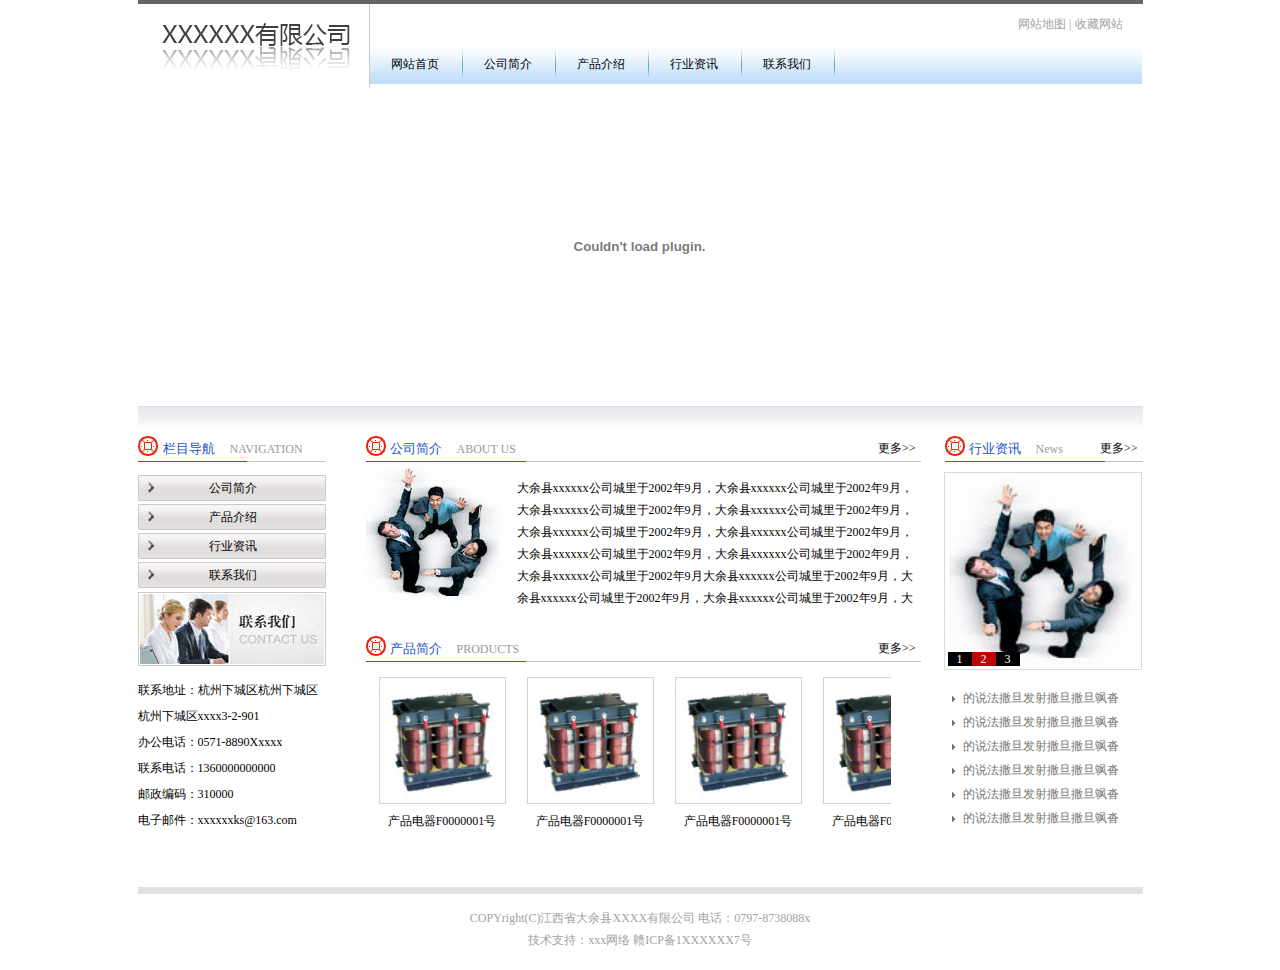
<file: index.html>
﻿<!DOCTYPE html PUBLIC "-//W3C//DTD XHTML 1.0 Transitional//EN" "http://www.w3.org/TR/xhtml1/DTD/xhtml1-transitional.dtd">
<html xmlns="http://www.w3.org/1999/xhtml">
<head>
<meta http-equiv="Content-Type" content="text/html; charset=utf-8" />
<title>公司首页</title>
<link type="text/css" rel="stylesheet" href="css/style.css" />
</head>

<body>
<div class="top clearfix">
	<div class="top-one clearfix">
    	<h1>
        	<a href="#">
            	<img src="images/logo.jpg" />
            </a>
        </h1>
        <div class="map">
        	<a href="#">网站地图</a>
            |
            <a href="#">收藏网站</a>
        </div>
        <ul class="top-list clearfix">
        	<li><a href="index.html">网站首页</a></li>
            <li><a href="about.html">公司简介</a></li>
            <li><a href="product.html">产品介绍</a></li>
            <li><a href="news.html">行业资讯</a></li>
            <li><a href="contact.html">联系我们</a></li>            
        </ul>
    </div>
    <div class="top-two">
    	<object classid="clsid:D27CDB6E-AE6D-11cf-96B8-444553540000" codebase="http://download.macromedia.com/pub/shockwave/cabs/flash/swflash.cab#version=9,0,28,0" width="1004" height="317">
			<param name="movie" value="images/swf.swf">
			<param name="quality" value="high">
			<embed src="images/swf.swf" quality="high" pluginspage="http://www.adobe.com/shockwave/download/download.cgi?P1_Prod_Version=ShockwaveFlash" type="application/x-shockwave-flash" width="1004" height="317"><!--embed支持FF、chrome、safari-->
		</object>
    </div>
</div>

<div class="center clearfix">
	<div class="center-l">
    	<div class="tit">
        	<h3>栏目导航<i>NAVIGATION</i></h3>
        </div>
        <ul class="center-list">
            <li><a href="about.html">公司简介</a></li>
            <li><a href="product.html">产品介绍</a></li>
            <li><a href="news.html">行业资讯</a></li>
            <li><a href="contact.html">联系我们</a></li>
    	</ul>
        <a class="center-l-img" href="#"><img src="images/contact.jpg" /></a>
        <ul class="center-list2">
        	<li>联系地址：杭州下城区杭州下城区</li>
            <li>杭州下城区xxxx3-2-901</li>
            <li>办公电话：0571-8890Xxxxx</li>
            <li>联系电话：1360000000000</li>
            <li>邮政编码：310000</li>
            <li>电子邮件：xxxxxxks@163.com</li>
        </ul>      
    </div> 
    <div class="center-c">
        <div class="tit center-c1">
            <h3>公司简介<i>ABOUT US</i></h3>
            <a href="about.html">更多>></a>
        </div>
        <div class="center-c2 clearfix">
            <img src="images/intr.jpg" />
            <p>大余县xxxxxx公司城里于2002年9月，大余县xxxxxx公司城里于2002年9月，大余县xxxxxx公司城里于2002年9月，大余县xxxxxx公司城里于2002年9月，大余县xxxxxx公司城里于2002年9月，大余县xxxxxx公司城里于2002年9月，大余县xxxxxx公司城里于2002年9月，大余县xxxxxx公司城里于2002年9月，大余县xxxxxx公司城里于2002年9月大余县xxxxxx公司城里于2002年9月，大余县xxxxxx公司城里于2002年9月，大余县xxxxxx公司城里于2002年9月，大</p>
        </div>
        <div class="tit center-c3">
            <h3>产品简介<i>PRODUCTS</i></h3>
            <a href="product.html">更多>></a>
        </div>
        <div class="center-c4">
            <ul class="center-list3">
                <li>
                    <a href="#">
                        <img src="images/1.jpg" />
                        <span>产品电器F0000001号</span>	
                    </a>
                </li>
                <li>
                    <a href="#">
                        <img src="images/1.jpg" />
                        <span>产品电器F0000001号</span>	
                    </a>
                </li>
                <li>
                    <a href="#">
                        <img src="images/1.jpg" />
                        <span>产品电器F0000001号</span>	
                    </a>
                </li>
                <li>
                    <a href="#">
                        <img src="images/1.jpg" />
                        <span>产品电器F0000001号</span>	
                    </a>
                </li>
            </ul>
        </div>
    </div>
    <div class="center-r">
    	<div class="tit center-r-1">
        	<h3>行业资讯<i>News</i></h3>
            <a href="news.html">更多>></a>
        </div>
        <div class="center-r-2">
            <ul class="center-r-2-img">
                <li><a href="#"><img width="190px" height="190px" src="images/intr.jpg" /></a></li>
                <li class="btn2"><a href="#"><img width="190px" height="190px" src="images/intr.jpg" /></a></li>
                <li><a href="#"><img width="190px" height="190px" src="images/intr.jpg" /></a></li>
            </ul>

            <ul class="center-r-2-btn">
                <li>1</li>
              <li class="btn2">2</li>
                <li>3</li>
            </ul>
        </div>
        <div class="center-r-3">
        	<ul class="center-r-3-list">
            	<li>
                	<i></i>
                    <a href="#">的说法撒旦发射撒旦撒旦飒沓</a>
                </li>
                <li>
                	<i></i>
                    <a href="#">的说法撒旦发射撒旦撒旦飒沓</a>
                </li>
                <li>
                	<i></i>
                    <a href="#">的说法撒旦发射撒旦撒旦飒沓</a>
                </li>
                <li>
                	<i></i>
                    <a href="#">的说法撒旦发射撒旦撒旦飒沓</a>
                </li>
                <li>
                	<i></i>
                    <a href="#">的说法撒旦发射撒旦撒旦飒沓</a>
                </li>
                <li>
                	<i></i>
                    <a href="#">的说法撒旦发射撒旦撒旦飒沓</a>
                </li>
            </ul>
        </div>
    </div>   
</div>

<div class="footer">
	<p>COPYright(C)江西省大余县XXXX有限公司 电话：0797-8738088x</p>
    <p>技术支持：xxx网络 赣ICP备1XXXXXX7号</p>
</div>
</body>
</html>
</file>
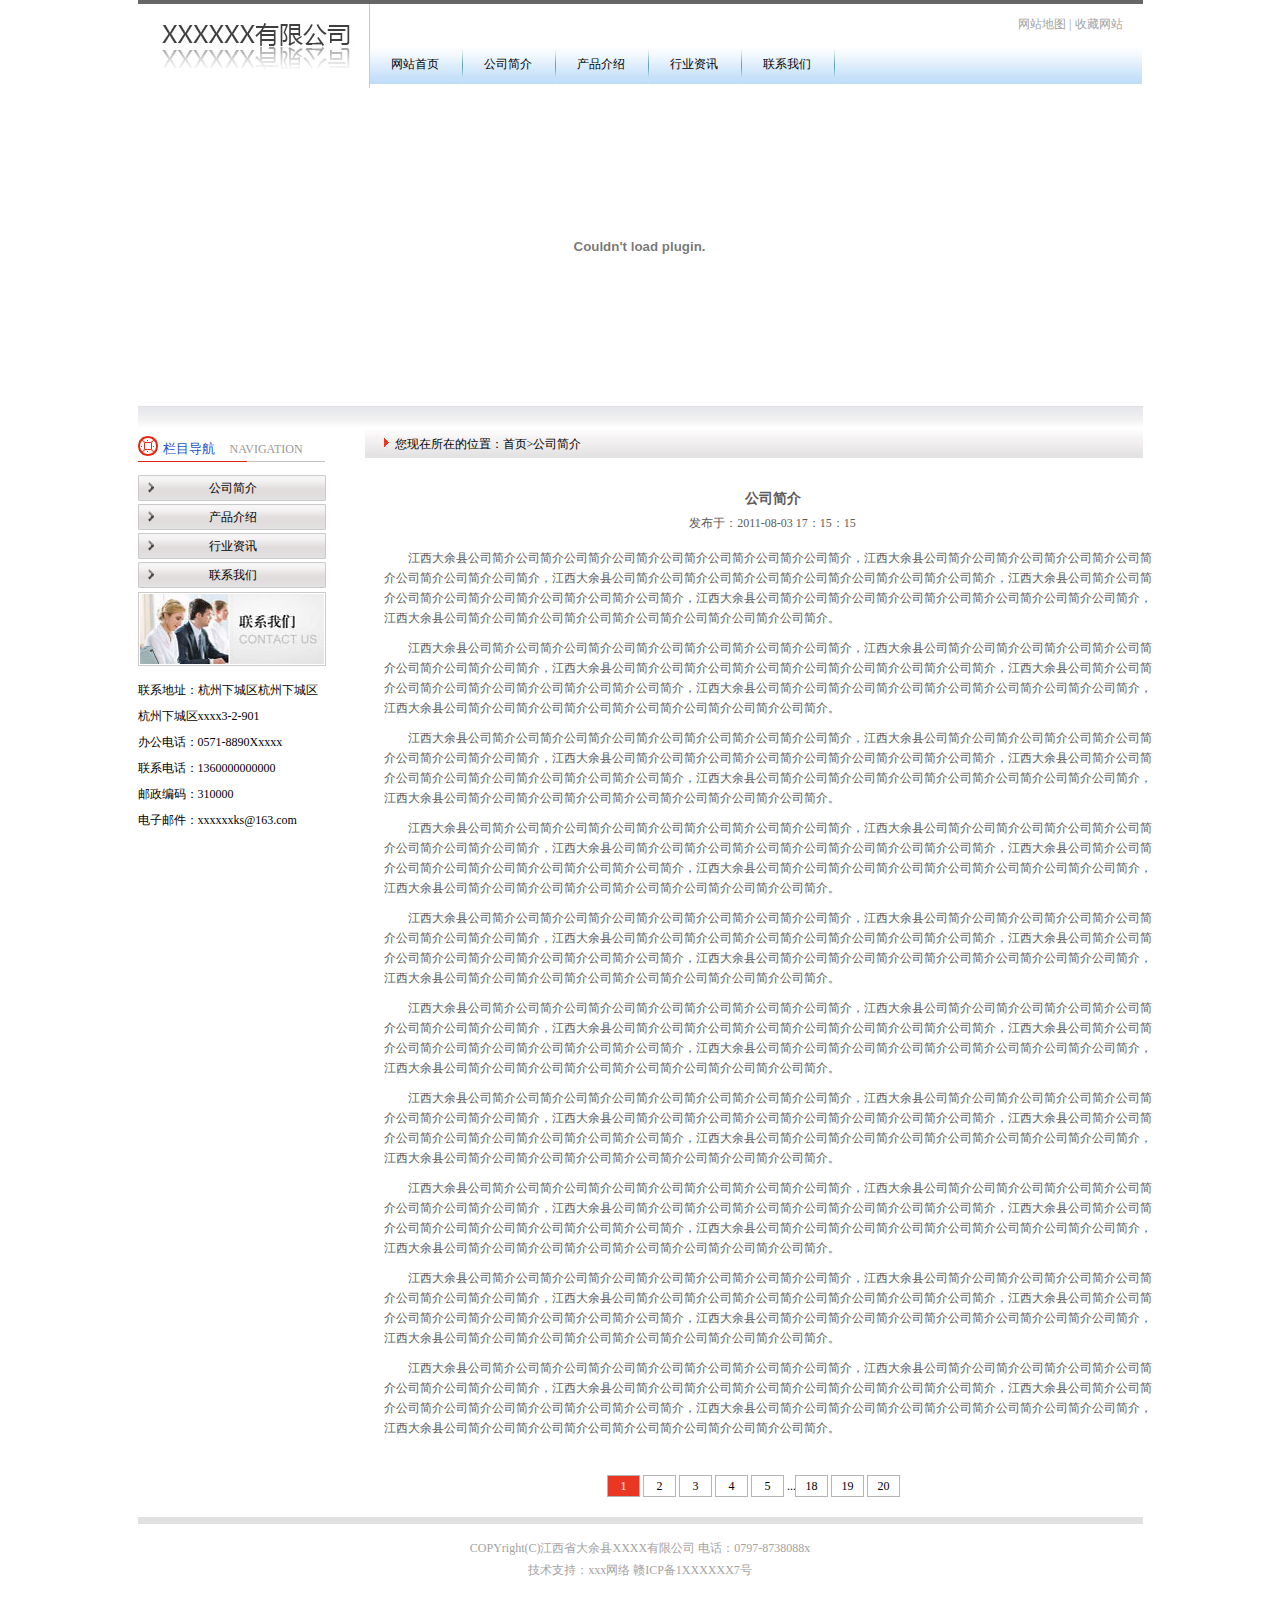
<file: about.html>
﻿<!DOCTYPE html PUBLIC "-//W3C//DTD XHTML 1.0 Transitional//EN" "http://www.w3.org/TR/xhtml1/DTD/xhtml1-transitional.dtd">
<html xmlns="http://www.w3.org/1999/xhtml">
<head>
<meta http-equiv="Content-Type" content="text/html; charset=utf-8" />
<title>公司简介</title>
<link type="text/css" rel="stylesheet" href="css/style.css" />
</head>

<body>
<div class="top clearfix">
	<div class="top-one clearfix">
    	<h1>
        	<a href="#">
            	<img src="images/logo.jpg" />
            </a>
        </h1>
        <div class="map">
        	<a href="#">网站地图</a>
            |
            <a href="#">收藏网站</a>
        </div>
        <ul class="top-list clearfix">
        	<li><a href="index.html">网站首页</a></li>
            <li><a href="about.html">公司简介</a></li>
            <li><a href="product.html">产品介绍</a></li>
            <li><a href="news.html">行业资讯</a></li>
            <li><a href="contact.html">联系我们</a></li>            
        </ul>
    </div>
    <div class="top-two">
    	<object classid="clsid:D27CDB6E-AE6D-11cf-96B8-444553540000" codebase="http://download.macromedia.com/pub/shockwave/cabs/flash/swflash.cab#version=9,0,28,0" width="1004" height="317">
			<param name="movie" value="images/swf.swf">
			<param name="quality" value="high">
			<embed src="images/swf.swf" quality="high" pluginspage="http://www.adobe.com/shockwave/download/download.cgi?P1_Prod_Version=ShockwaveFlash" type="application/x-shockwave-flash" width="1004" height="317"><!--embed支持FF、chrome、safari-->
		</object>
    </div>
</div>

<div class="center clearfix">
	<div class="center-l">
    	<div class="tit">
        	<h3>栏目导航<i>NAVIGATION</i></h3>
        </div>
        <ul class="center-list">
            <li><a href="about.html">公司简介</a></li>
            <li><a href="product.html">产品介绍</a></li>
            <li><a href="news.html">行业资讯</a></li>
            <li><a href="contact.html">联系我们</a></li>
    	</ul>
        <a class="center-l-img" href="#"><img src="images/contact.jpg" /></a>
        <ul class="center-list2">
        	<li>联系地址：杭州下城区杭州下城区</li>
            <li>杭州下城区xxxx3-2-901</li>
            <li>办公电话：0571-8890Xxxxx</li>
            <li>联系电话：1360000000000</li>
            <li>邮政编码：310000</li>
            <li>电子邮件：xxxxxxks@163.com</li>
        </ul>      
    </div>
    <div class="right">
    	<div class="right-1">
        	<span>您现在所在的位置：<i><a href="index.html">首页&gt;</a></i>公司简介</span>
        </div>
        <div class="right-2 about-tit">
        	<h2>公司简介</h2>
            <span>发布于：2011-08-03 17：15：15</span>
            <p>江西大余县公司简介公司简介公司简介公司简介公司简介公司简介公司简介公司简介，江西大余县公司简介公司简介公司简介公司简介公司简介公司简介公司简介公司简介，江西大余县公司简介公司简介公司简介公司简介公司简介公司简介公司简介公司简介，江西大余县公司简介公司简介公司简介公司简介公司简介公司简介公司简介公司简介，江西大余县公司简介公司简介公司简介公司简介公司简介公司简介公司简介公司简介，江西大余县公司简介公司简介公司简介公司简介公司简介公司简介公司简介公司简介。</p>
            <p>江西大余县公司简介公司简介公司简介公司简介公司简介公司简介公司简介公司简介，江西大余县公司简介公司简介公司简介公司简介公司简介公司简介公司简介公司简介，江西大余县公司简介公司简介公司简介公司简介公司简介公司简介公司简介公司简介，江西大余县公司简介公司简介公司简介公司简介公司简介公司简介公司简介公司简介，江西大余县公司简介公司简介公司简介公司简介公司简介公司简介公司简介公司简介，江西大余县公司简介公司简介公司简介公司简介公司简介公司简介公司简介公司简介。</p>
            <p>江西大余县公司简介公司简介公司简介公司简介公司简介公司简介公司简介公司简介，江西大余县公司简介公司简介公司简介公司简介公司简介公司简介公司简介公司简介，江西大余县公司简介公司简介公司简介公司简介公司简介公司简介公司简介公司简介，江西大余县公司简介公司简介公司简介公司简介公司简介公司简介公司简介公司简介，江西大余县公司简介公司简介公司简介公司简介公司简介公司简介公司简介公司简介，江西大余县公司简介公司简介公司简介公司简介公司简介公司简介公司简介公司简介。</p>
            <p>江西大余县公司简介公司简介公司简介公司简介公司简介公司简介公司简介公司简介，江西大余县公司简介公司简介公司简介公司简介公司简介公司简介公司简介公司简介，江西大余县公司简介公司简介公司简介公司简介公司简介公司简介公司简介公司简介，江西大余县公司简介公司简介公司简介公司简介公司简介公司简介公司简介公司简介，江西大余县公司简介公司简介公司简介公司简介公司简介公司简介公司简介公司简介，江西大余县公司简介公司简介公司简介公司简介公司简介公司简介公司简介公司简介。</p>
            <p>江西大余县公司简介公司简介公司简介公司简介公司简介公司简介公司简介公司简介，江西大余县公司简介公司简介公司简介公司简介公司简介公司简介公司简介公司简介，江西大余县公司简介公司简介公司简介公司简介公司简介公司简介公司简介公司简介，江西大余县公司简介公司简介公司简介公司简介公司简介公司简介公司简介公司简介，江西大余县公司简介公司简介公司简介公司简介公司简介公司简介公司简介公司简介，江西大余县公司简介公司简介公司简介公司简介公司简介公司简介公司简介公司简介。</p>
            <p>江西大余县公司简介公司简介公司简介公司简介公司简介公司简介公司简介公司简介，江西大余县公司简介公司简介公司简介公司简介公司简介公司简介公司简介公司简介，江西大余县公司简介公司简介公司简介公司简介公司简介公司简介公司简介公司简介，江西大余县公司简介公司简介公司简介公司简介公司简介公司简介公司简介公司简介，江西大余县公司简介公司简介公司简介公司简介公司简介公司简介公司简介公司简介，江西大余县公司简介公司简介公司简介公司简介公司简介公司简介公司简介公司简介。</p>
            <p>江西大余县公司简介公司简介公司简介公司简介公司简介公司简介公司简介公司简介，江西大余县公司简介公司简介公司简介公司简介公司简介公司简介公司简介公司简介，江西大余县公司简介公司简介公司简介公司简介公司简介公司简介公司简介公司简介，江西大余县公司简介公司简介公司简介公司简介公司简介公司简介公司简介公司简介，江西大余县公司简介公司简介公司简介公司简介公司简介公司简介公司简介公司简介，江西大余县公司简介公司简介公司简介公司简介公司简介公司简介公司简介公司简介。</p>
            <p>江西大余县公司简介公司简介公司简介公司简介公司简介公司简介公司简介公司简介，江西大余县公司简介公司简介公司简介公司简介公司简介公司简介公司简介公司简介，江西大余县公司简介公司简介公司简介公司简介公司简介公司简介公司简介公司简介，江西大余县公司简介公司简介公司简介公司简介公司简介公司简介公司简介公司简介，江西大余县公司简介公司简介公司简介公司简介公司简介公司简介公司简介公司简介，江西大余县公司简介公司简介公司简介公司简介公司简介公司简介公司简介公司简介。</p>
            <p>江西大余县公司简介公司简介公司简介公司简介公司简介公司简介公司简介公司简介，江西大余县公司简介公司简介公司简介公司简介公司简介公司简介公司简介公司简介，江西大余县公司简介公司简介公司简介公司简介公司简介公司简介公司简介公司简介，江西大余县公司简介公司简介公司简介公司简介公司简介公司简介公司简介公司简介，江西大余县公司简介公司简介公司简介公司简介公司简介公司简介公司简介公司简介，江西大余县公司简介公司简介公司简介公司简介公司简介公司简介公司简介公司简介。</p>
            <p>江西大余县公司简介公司简介公司简介公司简介公司简介公司简介公司简介公司简介，江西大余县公司简介公司简介公司简介公司简介公司简介公司简介公司简介公司简介，江西大余县公司简介公司简介公司简介公司简介公司简介公司简介公司简介公司简介，江西大余县公司简介公司简介公司简介公司简介公司简介公司简介公司简介公司简介，江西大余县公司简介公司简介公司简介公司简介公司简介公司简介公司简介公司简介，江西大余县公司简介公司简介公司简介公司简介公司简介公司简介公司简介公司简介。</p>
        </div>
        <div class="right-3">
        	<a class="red-bg" href="#">1</a>
            <a href="#">2</a>
            <a href="#">3</a>
            <a href="#">4</a>
            <a href="#">5</a>
            <span>...</span>
            <a href="#">18</a>
            <a href="#">19</a>
            <a href="#">20</a>
        </div>
    </div>
</div>
<div class="footer">
	<p>COPYright(C)江西省大余县XXXX有限公司 电话：0797-8738088x</p>
    <p>技术支持：xxx网络 赣ICP备1XXXXXX7号</p>
</div>
</body>
</html>
</file>
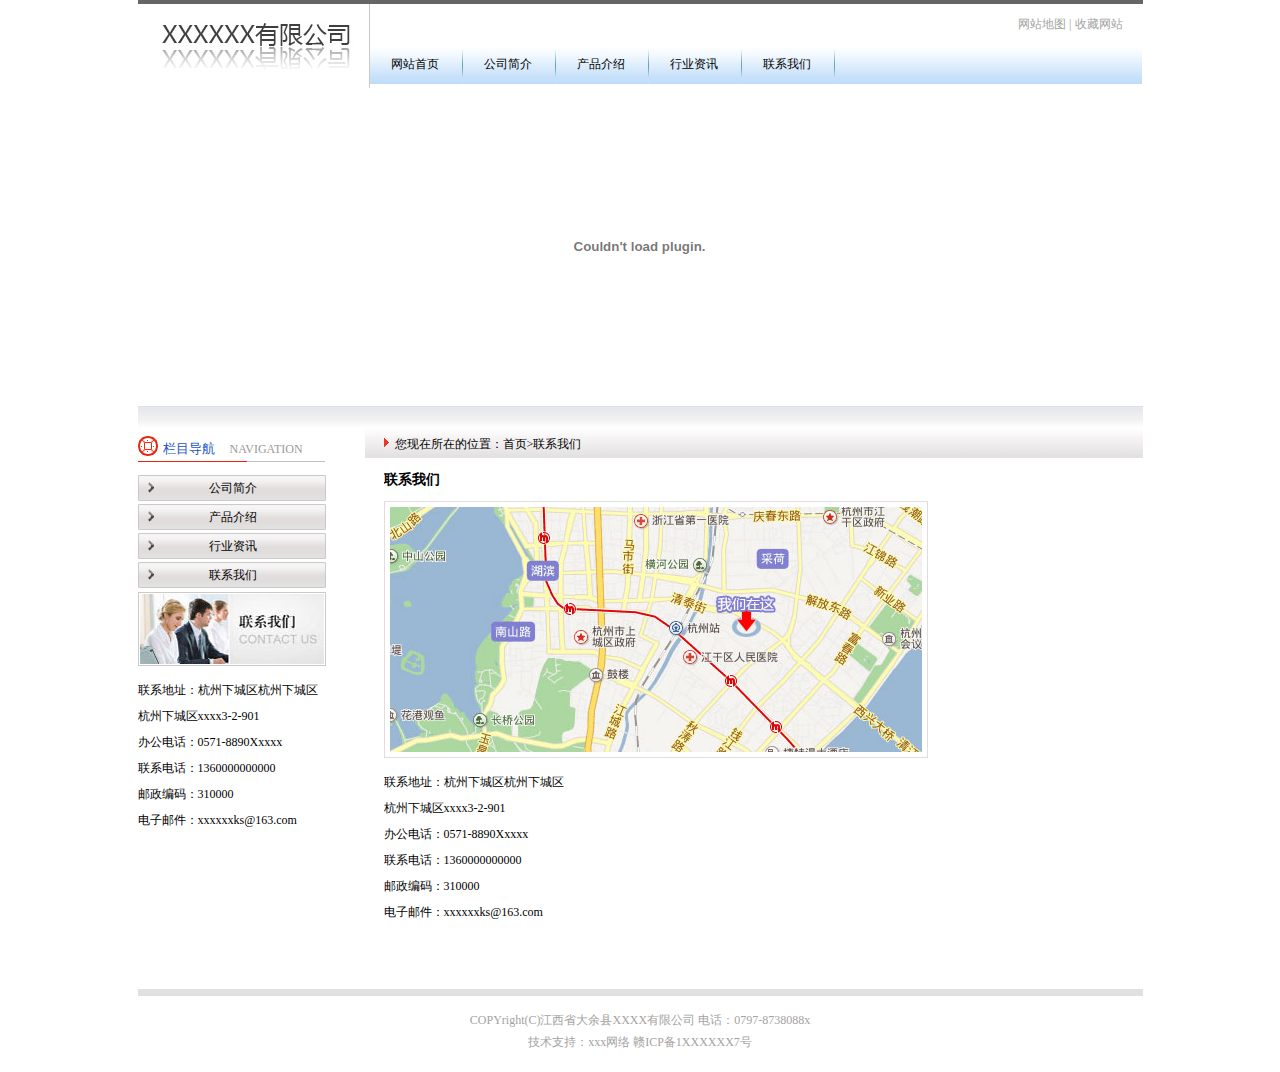
<file: contact.html>
﻿<!DOCTYPE html PUBLIC "-//W3C//DTD XHTML 1.0 Transitional//EN" "http://www.w3.org/TR/xhtml1/DTD/xhtml1-transitional.dtd">
<html xmlns="http://www.w3.org/1999/xhtml">
<head>
<meta http-equiv="Content-Type" content="text/html; charset=utf-8" />
<title>联系我们</title>
<link type="text/css" rel="stylesheet" href="css/style.css" />
</head>

<body>
<div class="top clearfix">
	<div class="top-one clearfix">
    	<h1>
        	<a href="#">
            	<img src="images/logo.jpg" />
            </a>
        </h1>
        <div class="map">
        	<a href="#">网站地图</a>
            |
            <a href="#">收藏网站</a>
        </div>
        <ul class="top-list clearfix">
        	<li><a href="index.html">网站首页</a></li>
            <li><a href="about.html">公司简介</a></li>
            <li><a href="product.html">产品介绍</a></li>
            <li><a href="news.html">行业资讯</a></li>
            <li><a href="contact.html">联系我们</a></li>            
        </ul>
    </div>
    <div class="top-two">
    	<object classid="clsid:D27CDB6E-AE6D-11cf-96B8-444553540000" codebase="http://download.macromedia.com/pub/shockwave/cabs/flash/swflash.cab#version=9,0,28,0" width="1004" height="317">
			<param name="movie" value="images/swf.swf">
			<param name="quality" value="high">
			<embed src="images/swf.swf" quality="high" pluginspage="http://www.adobe.com/shockwave/download/download.cgi?P1_Prod_Version=ShockwaveFlash" type="application/x-shockwave-flash" width="1004" height="317"><!--embed支持FF、chrome、safari-->
		</object>
    </div>
</div>

<div class="center clearfix">
	<div class="center-l">
    	<div class="tit">
        	<h3>栏目导航<i>NAVIGATION</i></h3>
        </div>
        <ul class="center-list">
            <li><a href="about.html">公司简介</a></li>
            <li><a href="product.html">产品介绍</a></li>
            <li><a href="news.html">行业资讯</a></li>
            <li><a href="contact.html">联系我们</a></li>
    	</ul>
        <a class="center-l-img" href="#"><img src="images/contact.jpg" /></a>
        <ul class="center-list2">
        	<li>联系地址：杭州下城区杭州下城区杭州下城区xxxx3-2-901</li>
            <li>办公电话：0571-8890Xxxxx</li>
            <li>联系电话：1360000000000</li>
            <li>邮政编码：310000</li>
            <li>电子邮件：xxxxxxks@163.com</li>
        </ul>      
    </div>
    <div class="right">
    	<div class="right-1">
        	<span>您现在所在的位置：<i><a href="index.html">首页&gt;</a></i>联系我们</span>
        </div>
        <div class="right-2 contact">
        	<h3>联系我们</h3>
        	<span>
            	<img src="images/map.jpg" />
            </span>
        	<ul class="center-list2">
                <li>联系地址：杭州下城区杭州下城区杭州下城区xxxx3-2-901</li>
                <li>办公电话：0571-8890Xxxxx</li>
                <li>联系电话：1360000000000</li>
                <li>邮政编码：310000</li>
                <li>电子邮件：xxxxxxks@163.com</li>
        	</ul> 
        </div>
    </div>
</div>
<div class="footer">
	<p>COPYright(C)江西省大余县XXXX有限公司 电话：0797-8738088x</p>
    <p>技术支持：xxx网络 赣ICP备1XXXXXX7号</p>
</div>
</body>
</html>
</file>
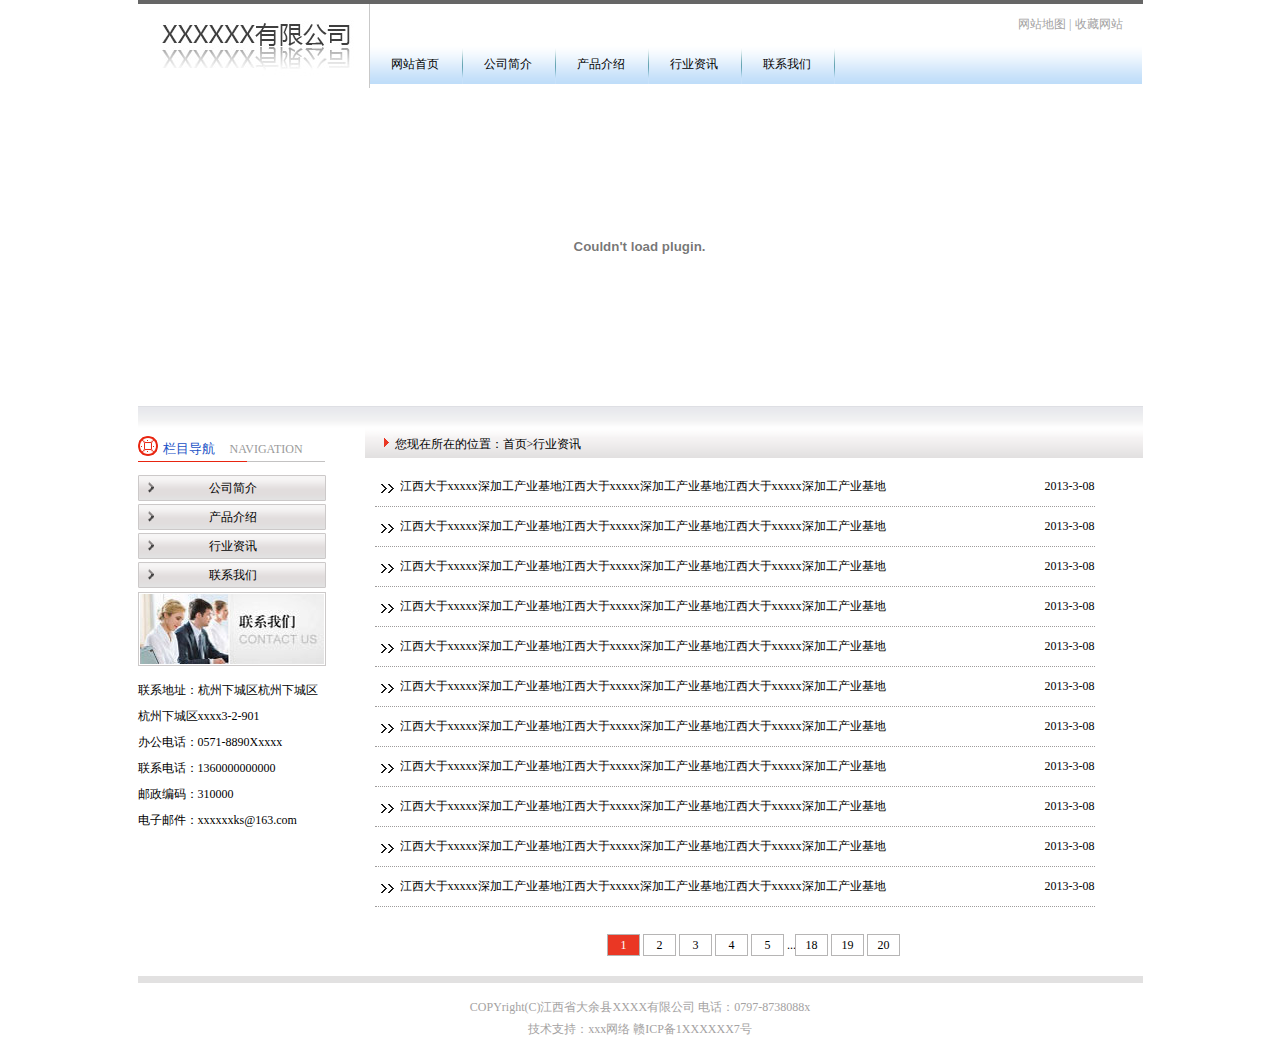
<file: news.html>
﻿<!DOCTYPE html PUBLIC "-//W3C//DTD XHTML 1.0 Transitional//EN" "http://www.w3.org/TR/xhtml1/DTD/xhtml1-transitional.dtd">
<html xmlns="http://www.w3.org/1999/xhtml">
<head>
<meta http-equiv="Content-Type" content="text/html; charset=utf-8" />
<title>行业资讯</title>
<link type="text/css" rel="stylesheet" href="css/style.css" />
</head>

<body>
<div class="top clearfix">
	<div class="top-one clearfix">
    	<h1>
        	<a href="#">
            	<img src="images/logo.jpg" />
            </a>
        </h1>
        <div class="map">
        	<a href="#">网站地图</a>
            |
            <a href="#">收藏网站</a>
        </div>
        <ul class="top-list clearfix">
        	<li><a href="index.html">网站首页</a></li>
            <li><a href="about.html">公司简介</a></li>
            <li><a href="product.html">产品介绍</a></li>
            <li><a href="news.html">行业资讯</a></li>
            <li><a href="contact.html">联系我们</a></li>            
        </ul>
    </div>
    <div class="top-two">
    	<object classid="clsid:D27CDB6E-AE6D-11cf-96B8-444553540000" codebase="http://download.macromedia.com/pub/shockwave/cabs/flash/swflash.cab#version=9,0,28,0" width="1004" height="317">
			<param name="movie" value="images/swf.swf">
			<param name="quality" value="high">
			<embed src="images/swf.swf" quality="high" pluginspage="http://www.adobe.com/shockwave/download/download.cgi?P1_Prod_Version=ShockwaveFlash" type="application/x-shockwave-flash" width="1004" height="317"><!--embed支持FF、chrome、safari-->
		</object>
    </div>
</div>

<div class="center clearfix">
	<div class="center-l">
    	<div class="tit">
        	<h3>栏目导航<i>NAVIGATION</i></h3>
        </div>
        <ul class="center-list">
            <li><a href="about.html">公司简介</a></li>
            <li><a href="product.html">产品介绍</a></li>
            <li><a href="news.html">行业资讯</a></li>
            <li><a href="contact.html">联系我们</a></li>
    	</ul>
        <a class="center-l-img" href="#"><img src="images/contact.jpg" /></a>
        <ul class="center-list2">
        	<li>联系地址：杭州下城区杭州下城区</li>
            <li>杭州下城区xxxx3-2-901</li>
            <li>办公电话：0571-8890Xxxxx</li>
            <li>联系电话：1360000000000</li>
            <li>邮政编码：310000</li>
            <li>电子邮件：xxxxxxks@163.com</li>
        </ul>      
    </div>
    <div class="right">
    	<div class="right-1">
        	<span>您现在所在的位置：<i><a href="index.html">首页&gt;</a></i>行业资讯</span>
        </div>
        <ul class="newsList">
        	<li>
            	<span>2013-3-08</span>
            	<a href="#">江西大于xxxxx深加工产业基地江西大于xxxxx深加工产业基地江西大于xxxxx深加工产业基地</a>
            </li>
            <li>
            	<span>2013-3-08</span>
            	<a href="#">江西大于xxxxx深加工产业基地江西大于xxxxx深加工产业基地江西大于xxxxx深加工产业基地</a>
            </li>
            <li>
            	<span>2013-3-08</span>
            	<a href="#">江西大于xxxxx深加工产业基地江西大于xxxxx深加工产业基地江西大于xxxxx深加工产业基地</a>
            </li>
            <li>
            	<span>2013-3-08</span>
            	<a href="#">江西大于xxxxx深加工产业基地江西大于xxxxx深加工产业基地江西大于xxxxx深加工产业基地</a>
            </li>
            <li>
            	<span>2013-3-08</span>
            	<a href="#">江西大于xxxxx深加工产业基地江西大于xxxxx深加工产业基地江西大于xxxxx深加工产业基地</a>
            </li>
            <li>
            	<span>2013-3-08</span>
            	<a href="#">江西大于xxxxx深加工产业基地江西大于xxxxx深加工产业基地江西大于xxxxx深加工产业基地</a>
            </li>
            <li>
            	<span>2013-3-08</span>
            	<a href="#">江西大于xxxxx深加工产业基地江西大于xxxxx深加工产业基地江西大于xxxxx深加工产业基地</a>
            </li>
            <li>
            	<span>2013-3-08</span>
            	<a href="#">江西大于xxxxx深加工产业基地江西大于xxxxx深加工产业基地江西大于xxxxx深加工产业基地</a>
            </li>
            <li>
            	<span>2013-3-08</span>
            	<a href="#">江西大于xxxxx深加工产业基地江西大于xxxxx深加工产业基地江西大于xxxxx深加工产业基地</a>
            </li>
            <li>
            	<span>2013-3-08</span>
            	<a href="#">江西大于xxxxx深加工产业基地江西大于xxxxx深加工产业基地江西大于xxxxx深加工产业基地</a>
            </li>
            <li>
            	<span>2013-3-08</span>
            	<a href="#">江西大于xxxxx深加工产业基地江西大于xxxxx深加工产业基地江西大于xxxxx深加工产业基地</a>
            </li>
        </ul>
        <div class="right-3">
        	<a class="red-bg" href="#">1</a>
            <a href="#">2</a>
            <a href="#">3</a>
            <a href="#">4</a>
            <a href="#">5</a>
            <span>...</span>
            <a href="#">18</a>
            <a href="#">19</a>
            <a href="#">20</a>
        </div>
    </div>
</div>
<div class="footer">
	<p>COPYright(C)江西省大余县XXXX有限公司 电话：0797-8738088x</p>
    <p>技术支持：xxx网络 赣ICP备1XXXXXX7号</p>
</div>
</body>
</html>
</file>
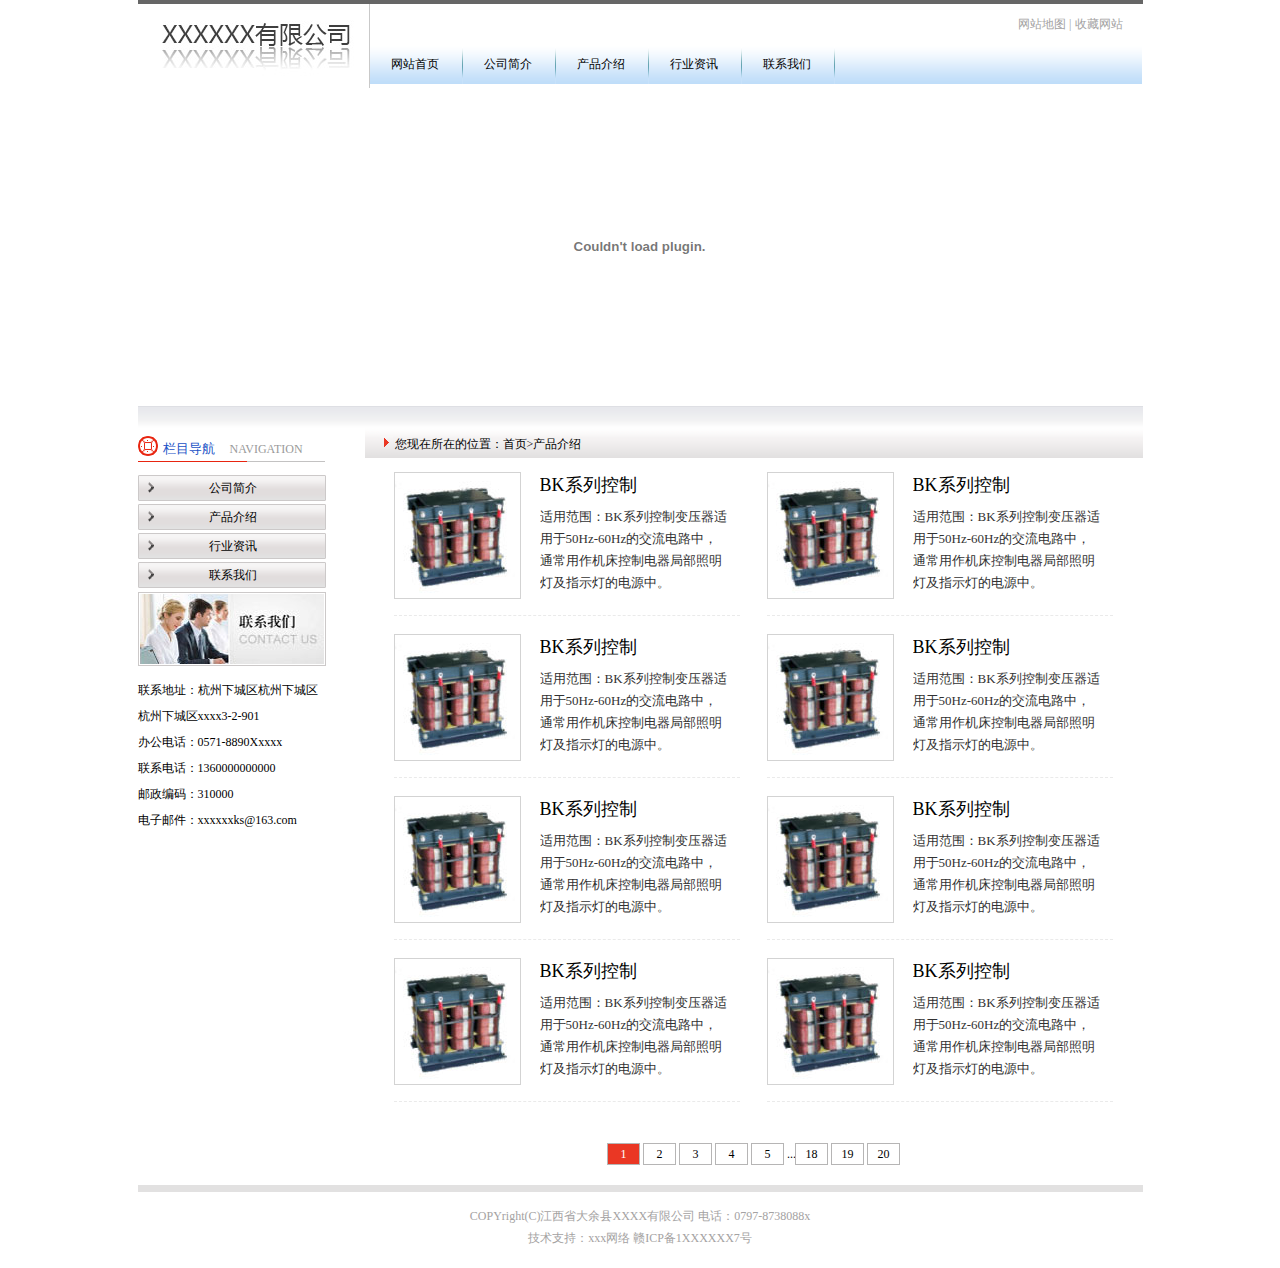
<file: product.html>
﻿<!DOCTYPE html PUBLIC "-//W3C//DTD XHTML 1.0 Transitional//EN" "http://www.w3.org/TR/xhtml1/DTD/xhtml1-transitional.dtd">
<html xmlns="http://www.w3.org/1999/xhtml">
<head>
<meta http-equiv="Content-Type" content="text/html; charset=utf-8" />
<title>产品介绍</title>
<link type="text/css" rel="stylesheet" href="css/style.css" />
</head>

<body>
<div class="top clearfix">
	<div class="top-one clearfix">
    	<h1>
        	<a href="#">
            	<img src="images/logo.jpg" />
            </a>
        </h1>
        <div class="map">
        	<a href="#">网站地图</a>
            |
            <a href="#">收藏网站</a>
        </div>
        <ul class="top-list clearfix">
        	<li><a href="index.html">网站首页</a></li>
            <li><a href="about.html">公司简介</a></li>
            <li><a href="product.html">产品介绍</a></li>
            <li><a href="news.html">行业资讯</a></li>
            <li><a href="contact.html">联系我们</a></li>            
        </ul>
    </div>
    <div class="top-two">
    	<object classid="clsid:D27CDB6E-AE6D-11cf-96B8-444553540000" codebase="http://download.macromedia.com/pub/shockwave/cabs/flash/swflash.cab#version=9,0,28,0" width="1004" height="317">
			<param name="movie" value="images/swf.swf">
			<param name="quality" value="high">
			<embed src="images/swf.swf" quality="high" pluginspage="http://www.adobe.com/shockwave/download/download.cgi?P1_Prod_Version=ShockwaveFlash" type="application/x-shockwave-flash" width="1004" height="317"><!--embed支持FF、chrome、safari-->
		</object>
    </div>
</div>

<div class="center clearfix">
	<div class="center-l">
    	<div class="tit">
        	<h3>栏目导航<i>NAVIGATION</i></h3>
        </div>
        <ul class="center-list">
            <li><a href="about.html">公司简介</a></li>
            <li><a href="product.html">产品介绍</a></li>
            <li><a href="news.html">行业资讯</a></li>
            <li><a href="contact.html">联系我们</a></li>
    	</ul>
        <a class="center-l-img" href="#"><img src="images/contact.jpg" /></a>
        <ul class="center-list2">
        	<li>联系地址：杭州下城区杭州下城区</li>
            <li>杭州下城区xxxx3-2-901</li>
            <li>办公电话：0571-8890Xxxxx</li>
            <li>联系电话：1360000000000</li>
            <li>邮政编码：310000</li>
            <li>电子邮件：xxxxxxks@163.com</li>
        </ul>      
    </div>
    <div class="right">
    	<div class="right-1">
        	<span>您现在所在的位置：<i><a href="index.html">首页&gt;</a></i>产品介绍</span>
        </div>
        <div class="right-2">
        	<dl>
            	<dt><a href="#"><img src="images/1.jpg" /></a></dt>
                <dd>
                	<h4><a href="#">BK系列控制变压器</a></h4>
                    <p>适用范围：BK系列控制变压器适 用于50Hz-60Hz的交流电路中， 通常用作机床控制电器局部照明 灯及指示灯的电源中。</p>
                </dd>
            </dl>
            <dl>
            	<dt><a href="#"><img src="images/1.jpg" /></a></dt>
                <dd>
                	<h4><a href="#">BK系列控制变压器</a></h4>
                    <p>适用范围：BK系列控制变压器适 用于50Hz-60Hz的交流电路中， 通常用作机床控制电器局部照明 灯及指示灯的电源中。</p>
                </dd>
            </dl>
            <dl>
            	<dt><a href="#"><img src="images/1.jpg" /></a></dt>
                <dd>
                	<h4><a href="#">BK系列控制变压器</a></h4>
                    <p>适用范围：BK系列控制变压器适 用于50Hz-60Hz的交流电路中， 通常用作机床控制电器局部照明 灯及指示灯的电源中。</p>
                </dd>
            </dl>
            <dl>
            	<dt><a href="#"><img src="images/1.jpg" /></a></dt>
                <dd>
                	<h4><a href="#">BK系列控制变压器</a></h4>
                    <p>适用范围：BK系列控制变压器适 用于50Hz-60Hz的交流电路中， 通常用作机床控制电器局部照明 灯及指示灯的电源中。</p>
                </dd>
            </dl>
            <dl>
            	<dt><a href="#"><img src="images/1.jpg" /></a></dt>
                <dd>
                	<h4><a href="#">BK系列控制变压器</a></h4>
                    <p>适用范围：BK系列控制变压器适 用于50Hz-60Hz的交流电路中， 通常用作机床控制电器局部照明 灯及指示灯的电源中。</p>
                </dd>
            </dl>
            <dl>
            	<dt><a href="#"><img src="images/1.jpg" /></a></dt>
                <dd>
                	<h4><a href="#">BK系列控制变压器</a></h4>
                    <p>适用范围：BK系列控制变压器适 用于50Hz-60Hz的交流电路中， 通常用作机床控制电器局部照明 灯及指示灯的电源中。</p>
                </dd>
            </dl>
            <dl>
            	<dt><a href="#"><img src="images/1.jpg" /></a></dt>
                <dd>
                	<h4><a href="#">BK系列控制变压器</a></h4>
                    <p>适用范围：BK系列控制变压器适 用于50Hz-60Hz的交流电路中， 通常用作机床控制电器局部照明 灯及指示灯的电源中。</p>
                </dd>
            </dl>
            <dl>
            	<dt><a href="#"><img src="images/1.jpg" /></a></dt>
                <dd>
                	<h4><a href="#">BK系列控制变压器</a></h4>
                    <p>适用范围：BK系列控制变压器适 用于50Hz-60Hz的交流电路中， 通常用作机床控制电器局部照明 灯及指示灯的电源中。</p>
                </dd>
            </dl>
        </div>
        <div class="right-3">
        	<a class="red-bg" href="#">1</a>
            <a href="#">2</a>
            <a href="#">3</a>
            <a href="#">4</a>
            <a href="#">5</a>
            <span>...</span>
            <a href="#">18</a>
            <a href="#">19</a>
            <a href="#">20</a>
        </div>
    </div>
</div>
<div class="footer">
	<p>COPYright(C)江西省大余县XXXX有限公司 电话：0797-8738088x</p>
    <p>技术支持：xxx网络 赣ICP备1XXXXXX7号</p>
</div>
</body>
</html>
</file>
<file: css/style.css>
@charset "utf-8";
/* CSS 初始化 */
body,div,ul,li,h1,h2,h3,h4,p,dl,dt,dd,a,img,span,i{ margin:0; padding:0;}
a{ text-decoration:none; color:#000;}
img{ border:0 none; vertical-align:baseline;}
li{ list-style:none;}
i{ 	font-style:normal;}
.clearfix{ *zoom:1;}
.clearfix:after{ content:"."; height:0; clear:both; visibility:hidden; display:block;}
body{
	background:#FFF;
	font-family:"宋体";
	font-size:12px;
	color:#000;
}
a:hover{
	color:#e8240f;
}
.top{
	width:100%;
	margin:0 auto;
}
.top-one{
	width:1005px;
	margin:0 auto;
	border-top:#666 4px solid;
}
.top-one h1{
	float:left;
	width:231px;
	height:84px;
	border-right:#C9C9C9 1px solid;
}
.map{
	float:right;
	width:auto;
	height:40px;
	line-height:40px;
	padding-right:20px;
	color:#a3a2a2;
}
.map a{
	color:#a3a2a2;
}
.map a:hover{
	color:#e8240f;
}
.top-list{
	float:left;
	width:772px;
	height:40px;
	background:url(../images/nav_bg.png) repeat-x 0 -40px;
}
.top-list li{
	float:left;
	height:40px;
	line-height:40px;
	text-align:center;
	padding:0 24px 0 21px;
	background:url(../images/nav_bg.png) no-repeat right top;
}
.top-two{
	width:1005px;
	margin:0 auto;
	height:340px;
	background:url(../images/flash_bg.png) repeat-x left bottom;
}
.center{
	width:1005px;
	height:auto;
	margin:0 auto;
}
.center-l{
	float:left;
	width:190px;
	height:auto;
}
.tit{
	width:100%;
	height:34px;
	background:url(../images/main_titBg.png);
}
.tit h3{
	color:#1952c6;
	float:left;
	font-size:13px;
	font-weight:400;
	padding:12px 0 0 25px;
	
}
.tit i{
	color:#9a9a9a;
	font-size:12px;
	padding-left:15px;
}
.center-list{
	float:left;
	width:190px;
	height:auto;
	padding-top:10px;
}
.center-list li{
	height:26px;
	line-height:26px;
	text-align:center;
	margin-top:3px;
	background:url(../images/main_nav_bg.png) no-repeat;
}
.center-l-img{
	display:block;
	float:left;
	width:184px;
	height:70px;
	border:#ccc9c9 1px solid;
	padding:1px;
	margin-top:4px;
}
.center-list2{
	float:left;
	width:190px;
	height:auto;
	margin-top:11px;
	padding-bottom:34px;
}
.center-list2 li{
	width:100%;
	height:auto;
	line-height:26px;
}
.center-c{
	float:left;
	width:556px;
	margin-left:37px;
}
.center-c1,.center-c3,.center-r-1{
	float:left;
	background-position:0 -34px;
}
.tit a{
	float:right;
	margin:12px 5px 0 0;
}
.center-c2{
	width:100%;
	height:200px;
}
.center-c2 img{
	float:left;
	width:140px;
	height:140px;
}
.center-c2 p{
	float:left;
	width:396px;
	height:132px;
	margin:15px 0 0 12px;
	line-height:22px;
	overflow:hidden;
}
.center-c4{
	width:526px;
	height:auto;
	overflow:hidden;
}
.center-list3{
	width:1000%;
	height:auto;
	margin:15px 0 0 14px;
	overflow:hidden;
}
.center-list3 li{
	float:left;
	width:127px;
	height:153px;
	margin-right:21px;
}
.center-list3 img{
	border:#d3d3d3 1px solid;
}
.center-list3 span{
	display:block;
	height:26px;
	line-height:26px;
	text-align:center;
}
.center-r{
	float:right;
	width:199px;
	height:auto;
}
.center-r-2{
	float:left;
	position:relative;
	width:190px;
	height:190px;
	border:#dbdada 1px solid;
	margin-top:10px;
	padding:3px;
}
.center-r-2-img{
	position: relative;
	z-index: 5;
	width: 190px;
	height: 190px;
	overflow: hidden;
}
.center-r-2-img li{
	position:absolute;
	left:0;
	top:0;
	z-index:5;
}
.center-r-2-btn{
	position:absolute;
	left:3px;
	bottom:3px;
	width:72px;
	height:14px;
	z-index: 6;
}
.center-r-2-btn li{
	float:left;
	width:24px;
	height:14px;
	background:#000;
	color:#FFF;
	text-align:center;
	cursor:pointer;
}
.center-r-2-btn .btn2{
	background:#bd0404;
}
.center-r-3{
	float:left;
	margin-top:16px;
}
.center-r-3-list li{
	height:24px;
	line-height:24px;
	padding-left:19px;
	background:url(../images/tubiao.png) no-repeat left;
}
.center-r-3-list li a{
	color:#777676;
}
.center-r-3-list li a:hover{
	color:#e8240f;
}
.footer{
	width:1005px;
	margin:0 auto;
	height:63px;
	padding-top:13px;
	margin-top:20px;
	border-top:#e2e1e1 7px solid;
	text-align:center;
}
.footer p{
	line-height:22px;
	color:#a4a2a2;
}
.right{
	float:right;
	width:778px;
	height:auto;
}
.right-1{
	background:url(../images/list_bg.png) repeat-x;
	height:30px;
}
.right-1 span{
	display:block;
	width:auto;
	height:20px;
	font-size:12px;
	background:url(../images/tubiao1.png) no-repeat 15px;
	padding:8px 0 0 30px;
}
.right-2{
	width:725px;
	height:auto;
	margin-left:19px;
}
.right-2 h2{
	width:100%;
	height:18px;
	margin-top:32px;
	text-align:center;
	font-size:14px;
	color:#5e5a5a;
}
.right-2 span{
	display:block;
	width:100%;
	height:30px;
	line-height:30px;
	text-align:center;
	color:#5e5a5a;
}
.about-tit p{
	width:100%;
	height:auto;
	line-height:20px;
	color:#5e5a5a;
	margin-top:10px;
	text-indent:2em;
}

.right-3{
	float:left;
	width:778px;
	text-align:center;
	margin-top:27px;
}
.right-3 a{
	display:inline-block;
	width:31px;
	height:20px;
	line-height:20px;
	border:#b6b5b5 1px solid;
	margin:0 auto;
}
.right-3 span{
	margin-right:-4px;
}
.right-3 a:hover{
	background:#ea3724;
	color:#FFF;
}
.red-bg{
	background:#ea3724;
	color:#FFF;
}
.right-2{
	width:100%;
	height:auto;
	overflow:hidden;
	padding-bottom:10px;
}
.right-2 dl{
	float:left;
	width:346px;
	height:143px;
	border-bottom:#eaeaea 1px dashed;
	margin:14px 17px 4px 10px;
	display:inline;
}
.right-2 dt{
	float:left;
	width:125px;
	height:125px;
	border:#d3d3d3 1px solid;
}
.right-2 dd{
	float:left;
	width:190px;
	margin-left:19px;
	height:auto;
}
.right-2 dl dd h4{
	width:100px;
	height:26px;
	line-height:26px;
	font-size:18px;
	font-weight:400;
	overflow:hidden;
}
.right-2 dl dd p{
	width:100%;
	height:88px;
	line-height:22px;
	margin-top:8px;
	font-size:13px;
	color:#323232;
	overflow:hidden;
}
.newsList{
	width:720px;
	height:auto;
	margin:9px 0 0 10px;
}
.newsList li{
	width:auto;
	height:39px;
	line-height:39px;
	border-bottom:#9e9c9c 1px dotted;
	padding-left:25px;
	background:url(../images/news_btn.png) no-repeat;
}
.newsList span{
	float:right;
}
.contact h3{
	height:43px;
	line-height:43px;
	font-size:14px;
}
.contact span{
	display:block;
	width:532px;
	height:245px;
	padding:5px;
	border:#e1dddd 1px solid;
}
</file>
